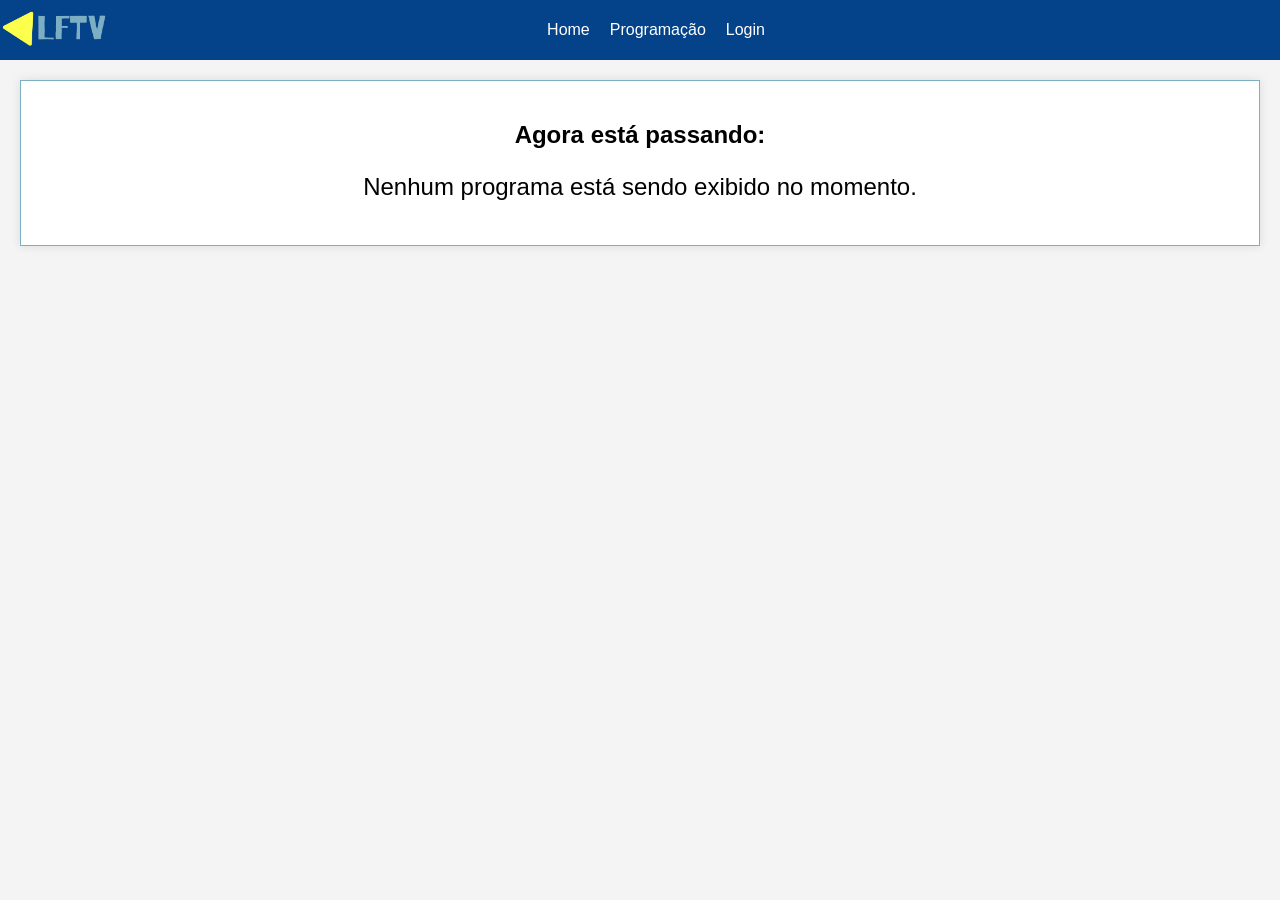
<file: Index.html>
<!DOCTYPE html>
<html lang="pt-BR">

<head>
    <meta charset="UTF-8">
    <meta name="viewport" content="width=device-width, initial-scale=1.0">
    <title>Minha TV Personalizada</title>
    <link rel="stylesheet" href="Index.css">
</head>

<body>
    <header>
        <nav>
            <ul class="nav-left">
                <li><a href="index.html"><img src="img/LFTV.png" alt="Logo" class="logo"></a></li>
            </ul>
            <ul class="nav-center">
                <li><a href="index.html">Home</a></li>
                <li><a href="Emissions.html">Programação</a></li>
                <li><a href="login.html">Login</a></li>
            </ul>
        </nav>
    </header>
    <main>
        <section id="current-show">
            <h1>Agora está passando:</h1>
            <div id="show-details">
                <!-- Detalhes do programa atual serão carregados aqui -->
            </div>
        </section>
    </main>
    <script src="Index.js"></script>
</body>

</html>
</file>
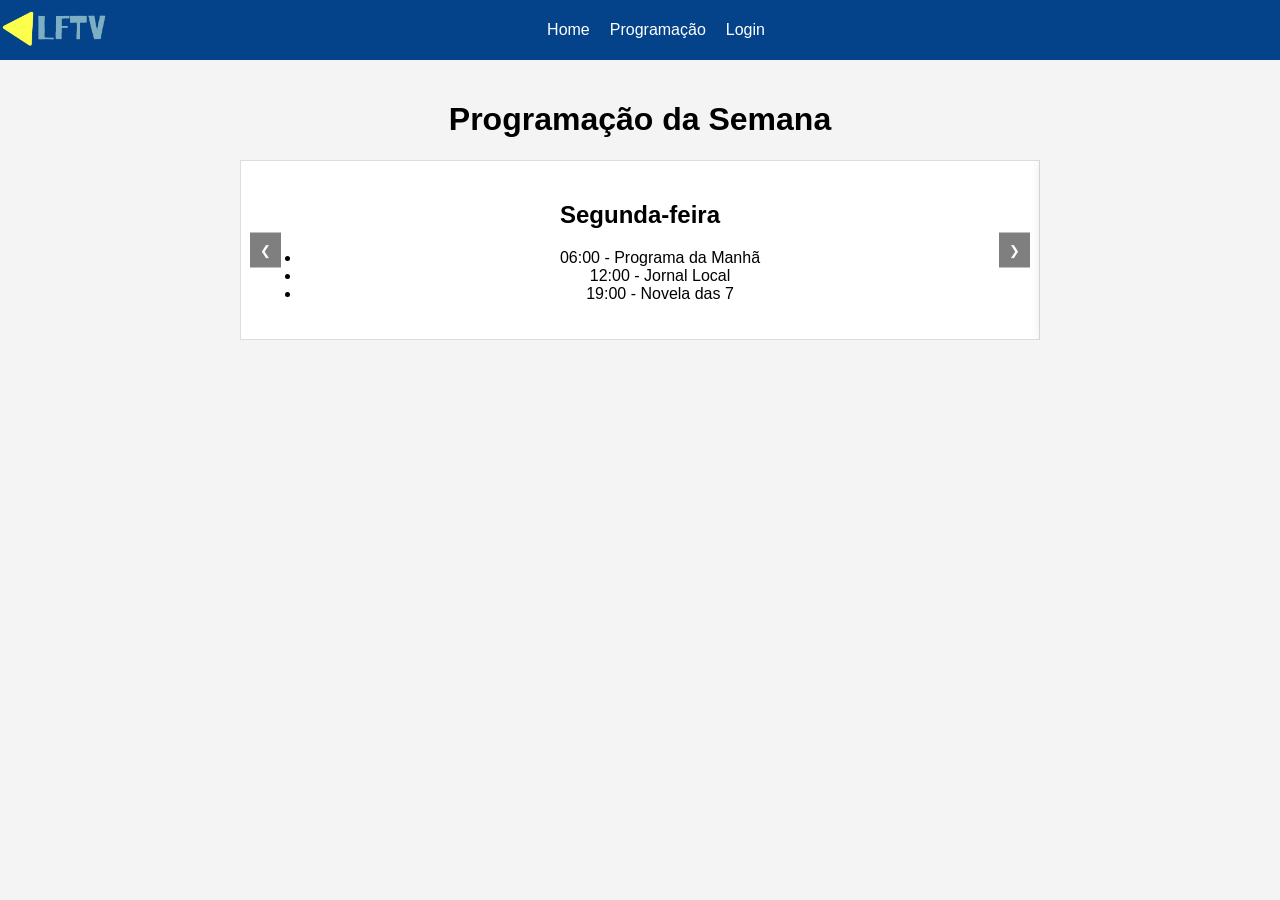
<file: Emissions.html>
<!DOCTYPE html>
<html lang="pt-BR">

<head>
    <meta charset="UTF-8">
    <meta name="viewport" content="width=device-width, initial-scale=1.0">
    <title>Programação - Minha TV Personalizada</title>
    <link rel="stylesheet" href="Index.css">
</head>

<body>
    <header>
        <nav>
            <ul class="nav-left">
                <li><a href="index.html"><img src="img/LFTV.png" alt="Logo" class="logo"></a></li>
            </ul>
            <ul class="nav-center">
                <li><a href="index.html">Home</a></li>
                <li><a href="Emissions.html">Programação</a></li>
                <li><a href="login.html">Login</a></li>
            </ul>
        </nav>
    </header>
    <main>
        <h1>Programação da Semana</h1>
        <div class="carousel">
            <button class="carousel-btn prev-btn">&#10094;</button>
            <div class="carousel-content">
                <div class="carousel-item" data-day="Segunda-feira">
                    <h2>Segunda-feira</h2>
                    <ul>
                        <li>06:00 - Programa da Manhã</li>
                        <li>12:00 - Jornal Local</li>
                        <li>19:00 - Novela das 7</li>
                        <!-- Adicione mais programação aqui -->
                    </ul>
                </div>
                <div class="carousel-item" data-day="Terça-feira">
                    <h2>Terça-feira</h2>
                    <ul>
                        <li>06:00 - Programa da Manhã</li>
                        <li>12:00 - Jornal Local</li>
                        <li>19:00 - Novela das 7</li>
                        <!-- Adicione mais programação aqui -->
                    </ul>
                </div>
                <div class="carousel-item" data-day="Domingo">
                    <h2>Domingo</h2>
                    <ul>
                        <li>06:00 - Programa da Manhã</li>
                        <li>12:00 - Jornal Local</li>
                        <li>21:00 - Teste </li>
                        <!-- Adicione mais programação aqui -->
                    </ul>
                </div>
                <!-- Adicione mais dias da semana aqui -->
            </div>
            <button class="carousel-btn next-btn">&#10095;</button>
        </div>
    </main>
    <script src="carousel.js"></script>
</body>

</html>
</file>
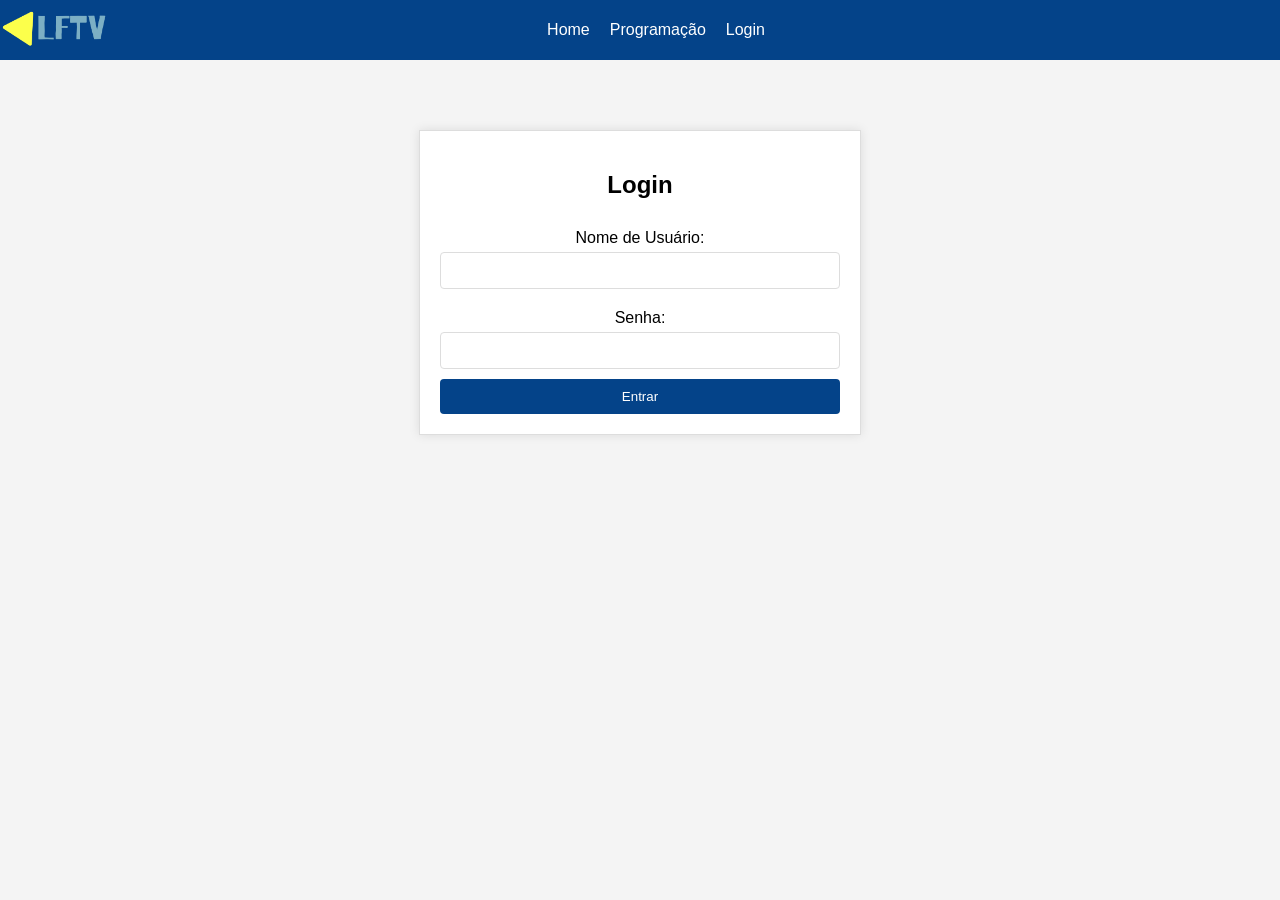
<file: Login.html>
<!DOCTYPE html>
<html lang="pt-BR">

<head>
    <meta charset="UTF-8">
    <meta name="viewport" content="width=device-width, initial-scale=1.0">
    <title>Login - Minha TV Personalizada</title>
    <link rel="stylesheet" href="Index.css">
</head>

<body>
    <header>
        <nav>
            <ul class="nav-left">
                <li><a href="index.html"><img src="img/LFTV.png" alt="Logo" class="logo"></a></li>
            </ul>
            <ul class="nav-center">
                <li><a href="index.html">Home</a></li>
                <li><a href="Emissions.html">Programação</a></li>
                <li><a href="login.html">Login</a></li>
            </ul>
        </nav>
    </header>
    <main>
        <section id="login-section">
            <h1>Login</h1>
            <form id="login-form">
                <label for="username">Nome de Usuário:</label>
                <input type="text" id="username" name="username" required>
                <label for="password">Senha:</label>
                <input type="password" id="password" name="password" required>
                <button type="submit">Entrar</button>
            </form>
            <div id="login-error" style="color: red; display: none;">Nome de usuário ou senha incorretos.</div>
        </section>
    </main>
    <script src="Index.js"></script>
</body>

</html>
</file>
<file: Index.css>
body {
    font-family: Arial, sans-serif;
    margin: 0;
    padding: 0;
    background-color: #f4f4f4;
}

header {
    background-color: #044389;
    color: #7cafc4;
    padding: 10px 0;
    text-align: center;
}

nav {
    display: flex;
    justify-content: space-between;
    align-items: center;
}

.nav-left,
.nav-center {
    list-style: none;
    padding: 0;
    margin: 0;
}

.nav-left {
    flex: 0;
}

.nav-left li {
    display: inline;
}

.nav-center {
    display: flex;
    justify-content: center;
    flex: 2;
    margin-left: -80px;
}

.nav-center li {
    display: inline;
    margin: 0 10px;
}

.nav-center li a {
    color: white;
    text-decoration: none;
}

.nav-left li a img.logo {
    height: 40px;
    vertical-align: middle;
}

main {
    padding: 20px;
    text-align: center;
}

#current-show {
    background-color: white;
    border: 1px solid #7cafc4;
    padding: 20px;
    box-shadow: 0 0 10px rgba(0, 0, 0, 0.1);
}

#show-details {
    font-size: 1.5em;
    margin-top: 20px;
}

table {
    width: 100%;
    border-collapse: collapse;
    margin: 20px 0;
}

table,
th,
td {
    border: 1px solid #ddd;
}

th,
td {
    padding: 10px;
    text-align: left;
}

th {
    background-color: #f4f4f4;
}

.carousel {
    position: relative;
    max-width: 800px;
    margin: 0 auto;
    overflow: hidden;
}

.carousel-content {
    display: flex;
    transition: transform 0.5s ease-in-out;
}

.carousel-item {
    min-width: 100%;
    box-sizing: border-box;
    padding: 20px;
    background-color: white;
    border: 1px solid #ddd;
    box-shadow: 0 0 10px rgba(0, 0, 0, 0.1);
}

.carousel-btn {
    position: absolute;
    top: 50%;
    transform: translateY(-50%);
    background-color: rgba(0, 0, 0, 0.5);
    color: white;
    border: none;
    padding: 10px;
    cursor: pointer;
}

.prev-btn {
    left: 10px;
}

.next-btn {
    right: 10px;
}

#login-section {
    max-width: 400px;
    margin: 50px auto;
    padding: 20px;
    background-color: white;
    border: 1px solid #ddd;
    box-shadow: 0 0 10px rgba(0, 0, 0, 0.1);
}

#login-form {
    display: flex;
    flex-direction: column;
}

#login-form label {
    margin: 10px 0 5px;
}

#login-form input {
    padding: 10px;
    margin-bottom: 10px;
    border: 1px solid #ddd;
    border-radius: 4px;
}

#login-form button {
    padding: 10px;
    background-color: #044389;
    color: white;
    border: none;
    border-radius: 4px;
    cursor: pointer;
}

#login-form button:hover {
    background-color: #5995ed
}
</file>
